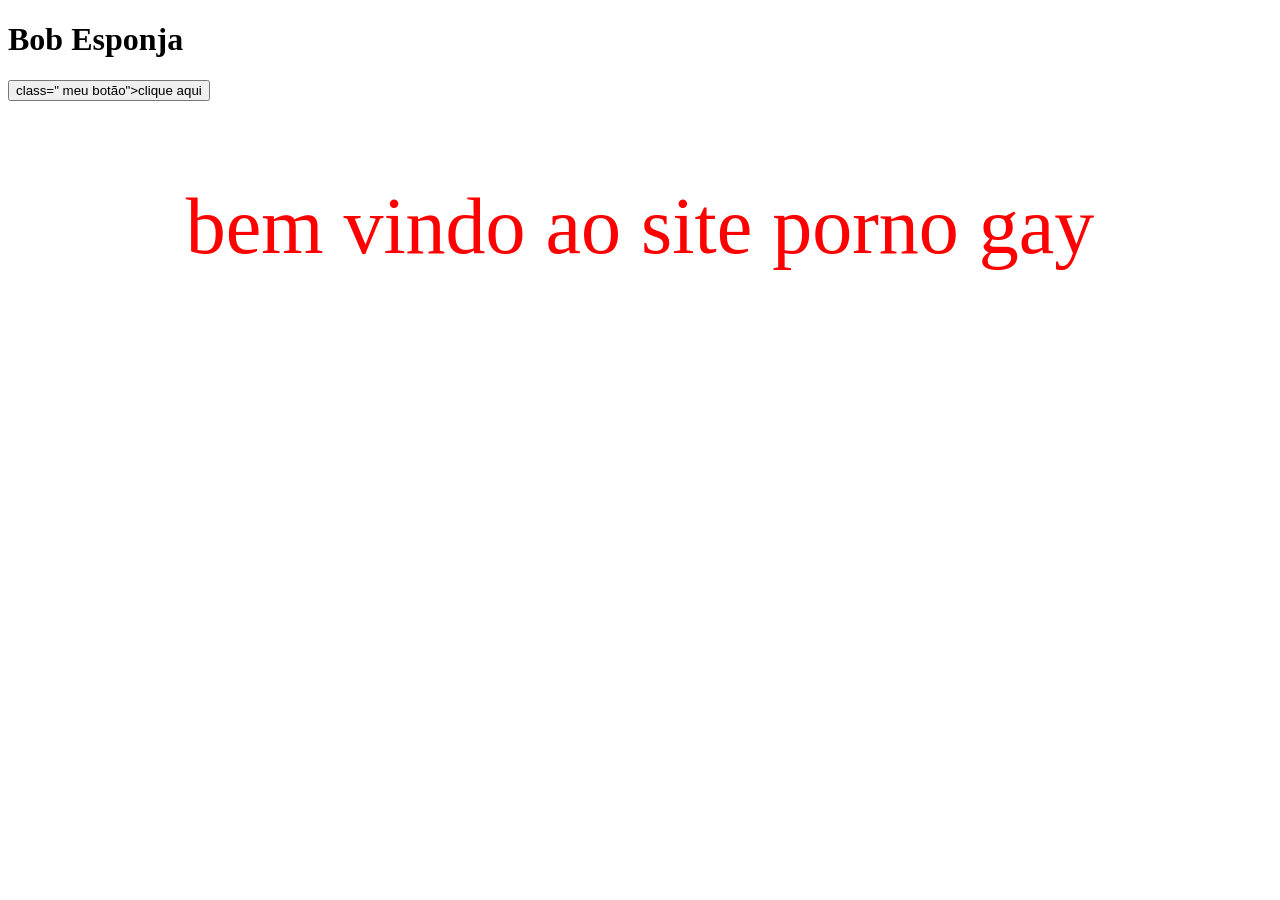
<file: exercicio1/index.html>
<!DOCTYPE html>
<html lang="pt-br">

<head>
    <meta charset="UTF-8">
    <meta name="viewport" content="width=device-width, initial-scale=1.0">
    <title>Título da Página</title>
    <link rel="stylesheet" href="estilo.css">
</head>

<body>
    <h1 class="titulo">Bob Esponja</h1>
    <button>class=" meu botão">clique aqui</button></button>
    <p class="paragrafo">bem vindo ao site porno gay</p>
</body>

</html>
</file>
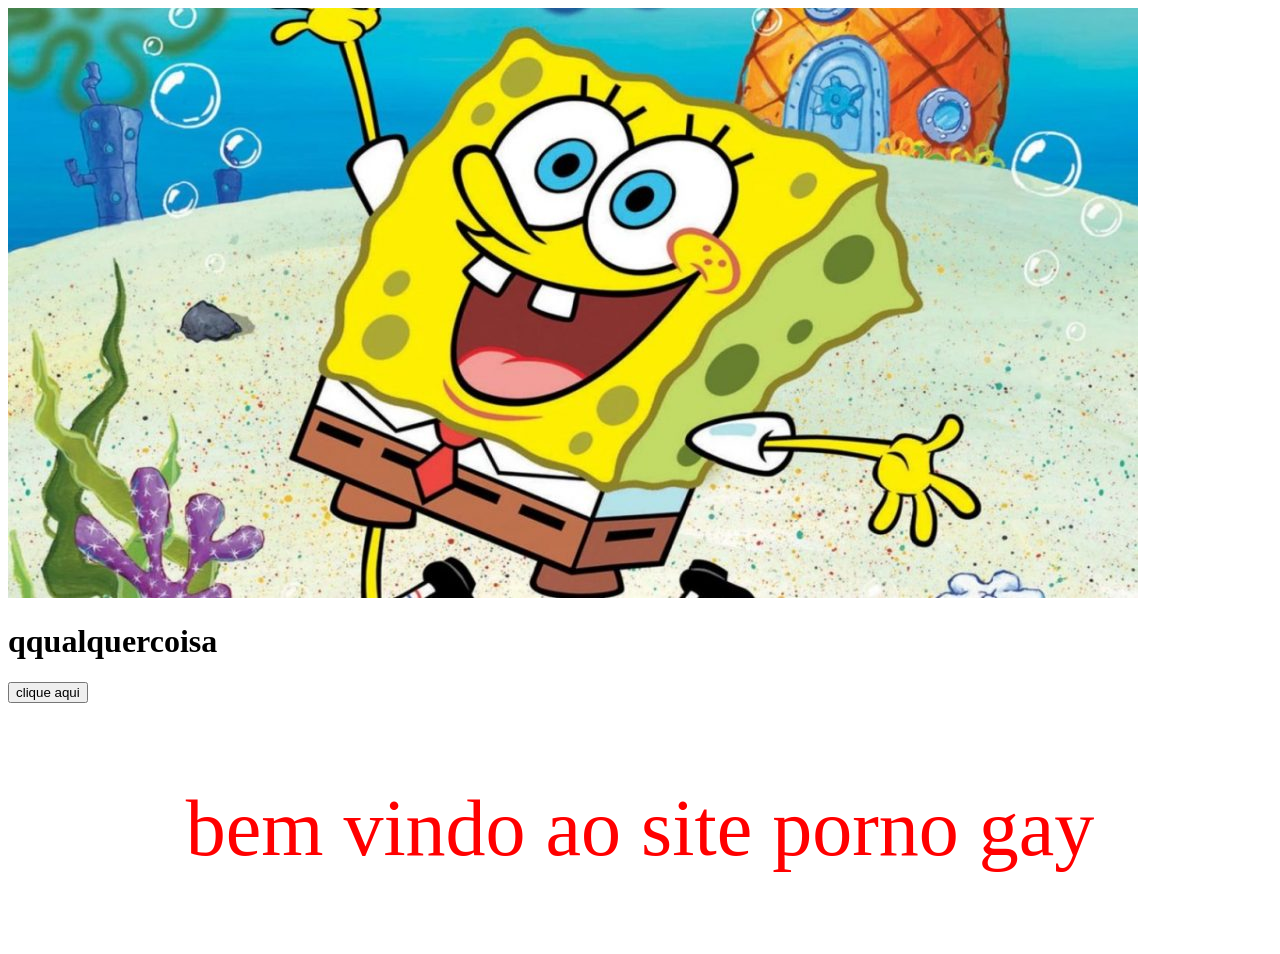
<file: exercicios-front-end/exercicio1/index.html>
<!DOCTYPE html>
<html lang="pt-br">

<head>
    <meta charset="UTF-8">
    <meta name="viewport" content="width=device-width, initial-scale=1.0">
    <title>Título da Página</title>
    <link rel="stylesheet" href="estilo.css">
</head>

<body>
    <img src="bob-esponja-3-1130x590.jpg" alt="">
    <h1 class="titulo">qqualquercoisa</h1>
    <button onclick=mostrar() class="botao">clique aqui</button>
    <p class="paragrafo">bem vindo ao site porno gay</p>
</body>
<script>
    // 1. Seleciona os elementos
    const botao = document.querySelector(".botao");
    const titulo = document.querySelector(".titulo");

    // 2. Adiciona o evento de clique
    botao.addEventListener("click", function () {
        // 3. Pega o conteúdo do título
        const conteudo = titulo.innerText;

        // 4. Mostra o conteúdo (pode ser num alerta ou em outro lugar)
        alert(conteudo); // Exibe em um pop-up
        // pResultado.innerText = conteudo; // Ou exibe no parágrafo abaixo
    });
</script>
</html>
</file>
<file: exercicio1/estilo.css>
.paragrafo{
    text-align: center;
    font-size: 80px;
    color: red;
}
</file>
<file: exercicios-front-end/exercicio1/estilo.css>
.paragrafo{
    text-align: center;
    font-size: 80px;
    color: red;
}
</file>
